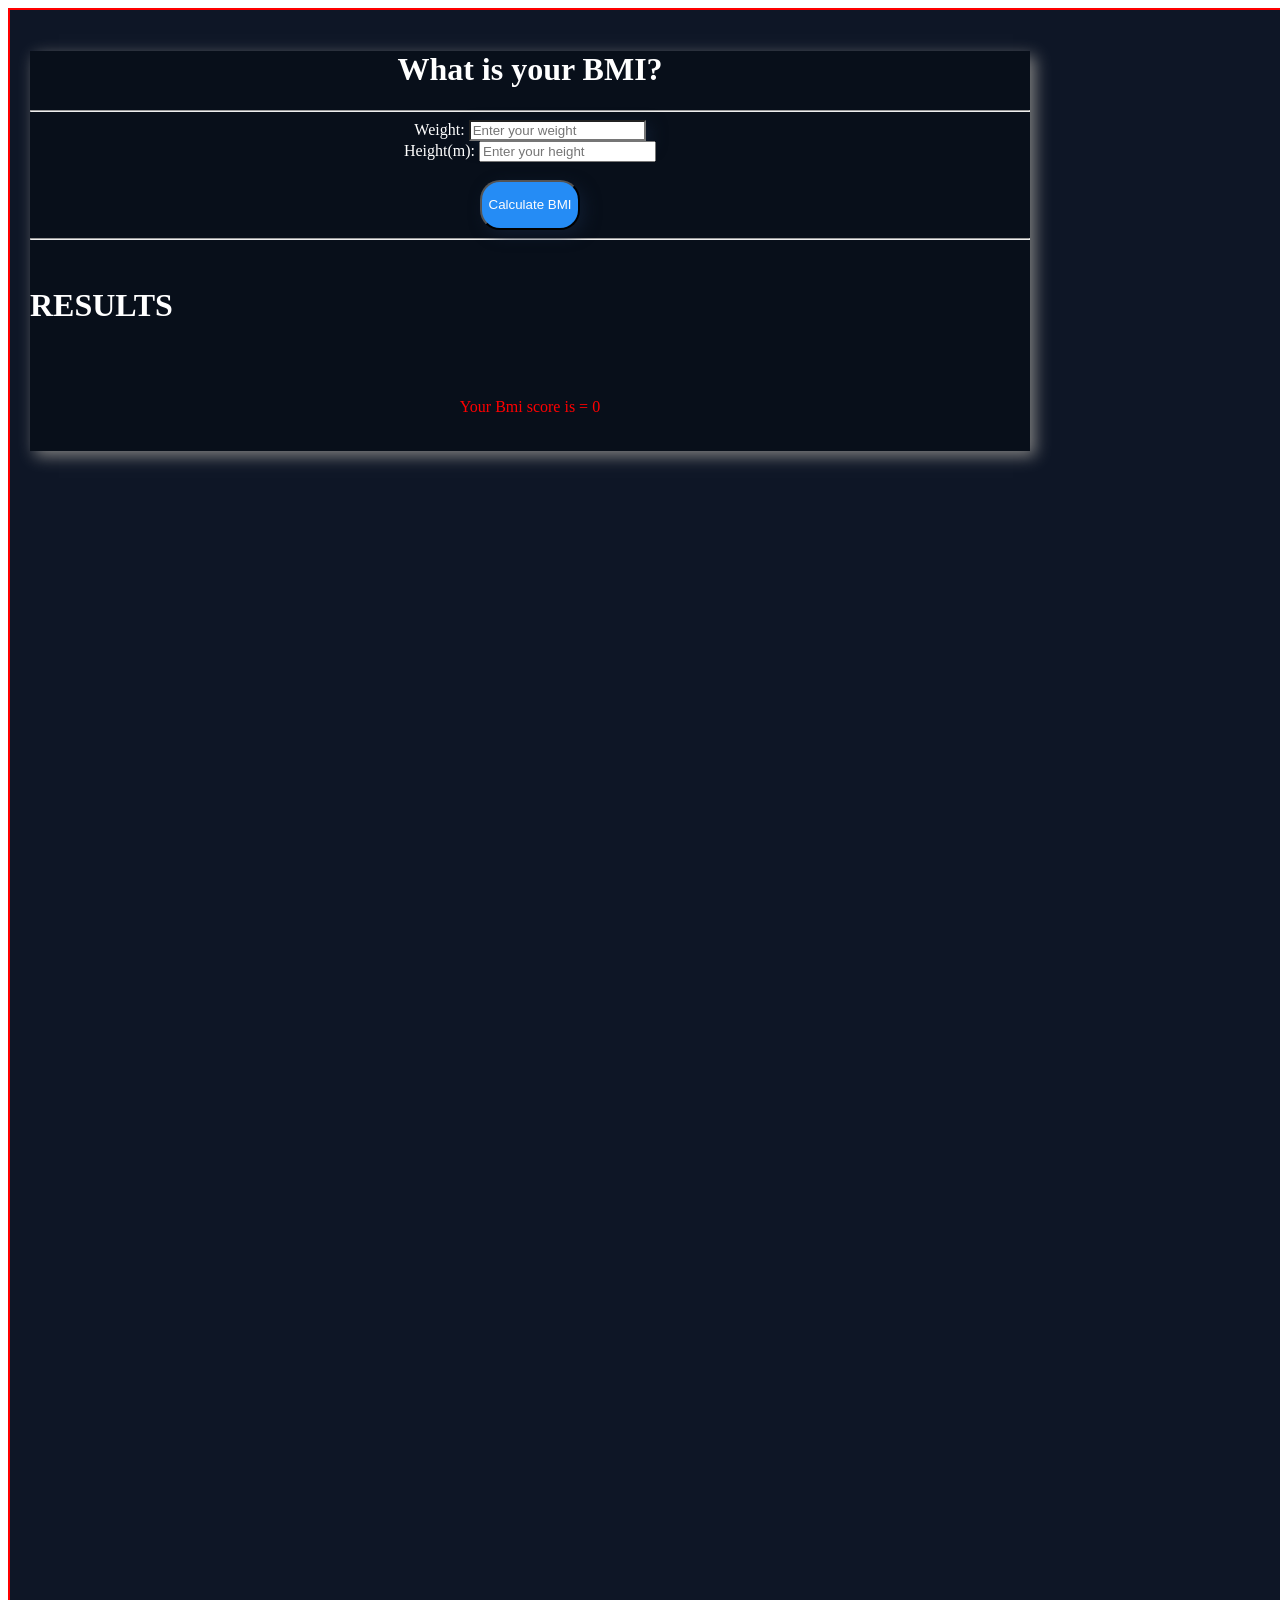
<file: index.html>
<!DOCTYPE html>
<html>
<head>
    <title>BMI GENERATOR</title>
    <link rel="stylesheet" href="style.css">
</head>

<body>
    
        <div id="a">
            <div id="b">
                <h1>What is your BMI?</h1>
                <hr>

                Weight:
                <input type="number" placeholder="Enter your weight" id="w">
                <br>

                Height(m):
                <input type="number" placeholder="Enter your height" id="h">
                <br><br>

                <button type="submit" id="btn" value="Calculate BMI">
                    Calculate BMI
                </button>

                <hr>
                <br>

                <div id="z">
                    <h1 id="h1">RESULTS</h1>
                    <br><br>
                    <p id = "p1">Your Bmi score is = 0</p>
                </div>

            </div>
        </div>
    

    <script>
       

  
        let submit = document.getElementById("btn");
        submit.addEventListener("click", function() {
       let height = document.getElementById("h").value;
        let weight = document.getElementById("w").value;
        
        let result;
        result = (weight)/(height*height);
        let resultPanel = document.getElementById("p1");
        resultPanel.innerText = result;
              if (height === "") {
            alert("All fields are necessary");
        }
        if (weight === "") {
    alert("All fields are necessary");
}
if (weight <=0) {
    alert("enter a positive value");
}

        if (height <= 0) {
            alert("Credentials cannot be less than or equal to 0");
        }

});
      

         
    </script>
</body>
</html>
</file>
<file: style.css>
#a{
   background-color: 	#0E1626;
            width: 2000px;
            height: 2000px;
            border: 2px solid red;
            color: white;
            text-align: center;
            margin: auto;
            padding: 20px;
            
}
#b{
    background-color:	#080F1A;
    width:1000px;
    height:400px;
       box-shadow: 5px 5px 15px gray;
        cursor:pointer;
}
#w{
    box-shadow:5px 5px  15px 	#0F1B2D;
}
#btn{
    width:100px;
    height:50px;
    background-color:	#258CF5;
    color:	#FCFCFD;
    border-radius:20px;
    box-shadow:5px 5px  15px 	#0F1B2D;
 
}
#btn:hover{
       transform:scale(1.05);
       cursor:pointer
}
#z{
    width:1000px;
    height:400px;
    box-shadow:5px 5 px 15 px white;}
   #h1{ text-align: left;
}
#p1{
    color:red;
    
}
</file>
